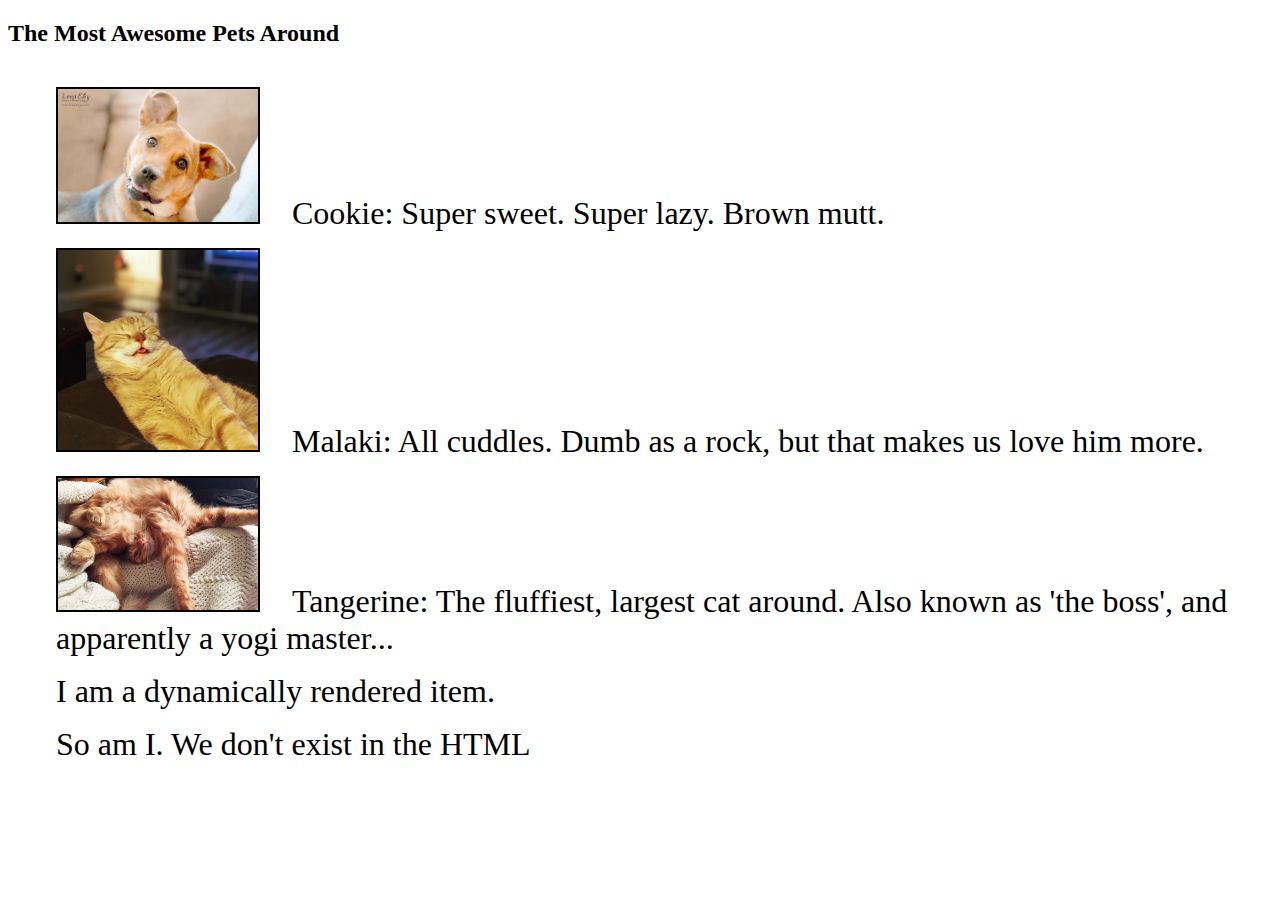
<file: class-02/events-delegation-demo/index.html>
<!DOCTYPE html>
<html>
  <head>
    <title>
      jQuery Events
    </title>
    <link rel="stylesheet" href="style.css" />
  </head>
  <body>
    <h2>The Most Awesome Pets Around</h2>
    <div id="container">
      <ul id="list">
          <li><a><img src="img/cookie.jpg" alt="cookie" />Cookie: Super sweet. Super lazy. Brown mutt.</a></li>
          <li><a><img src="img/malaki.JPG" alt="malaki" />Malaki: All cuddles. Dumb as a rock, but that makes us love him more.</a></li>
          <li><a><img src="img/tangerine.jpg" alt="tangerine" />Tangerine: The fluffiest, largest cat around. Also known as 'the boss', and apparently a yogi master...</a></li>
      </ul>
  </div>

    <script src="https://code.jquery.com/jquery-3.3.1.min.js"></script>
    <script src="app.js"></script>
  </body>
</html>
</file>
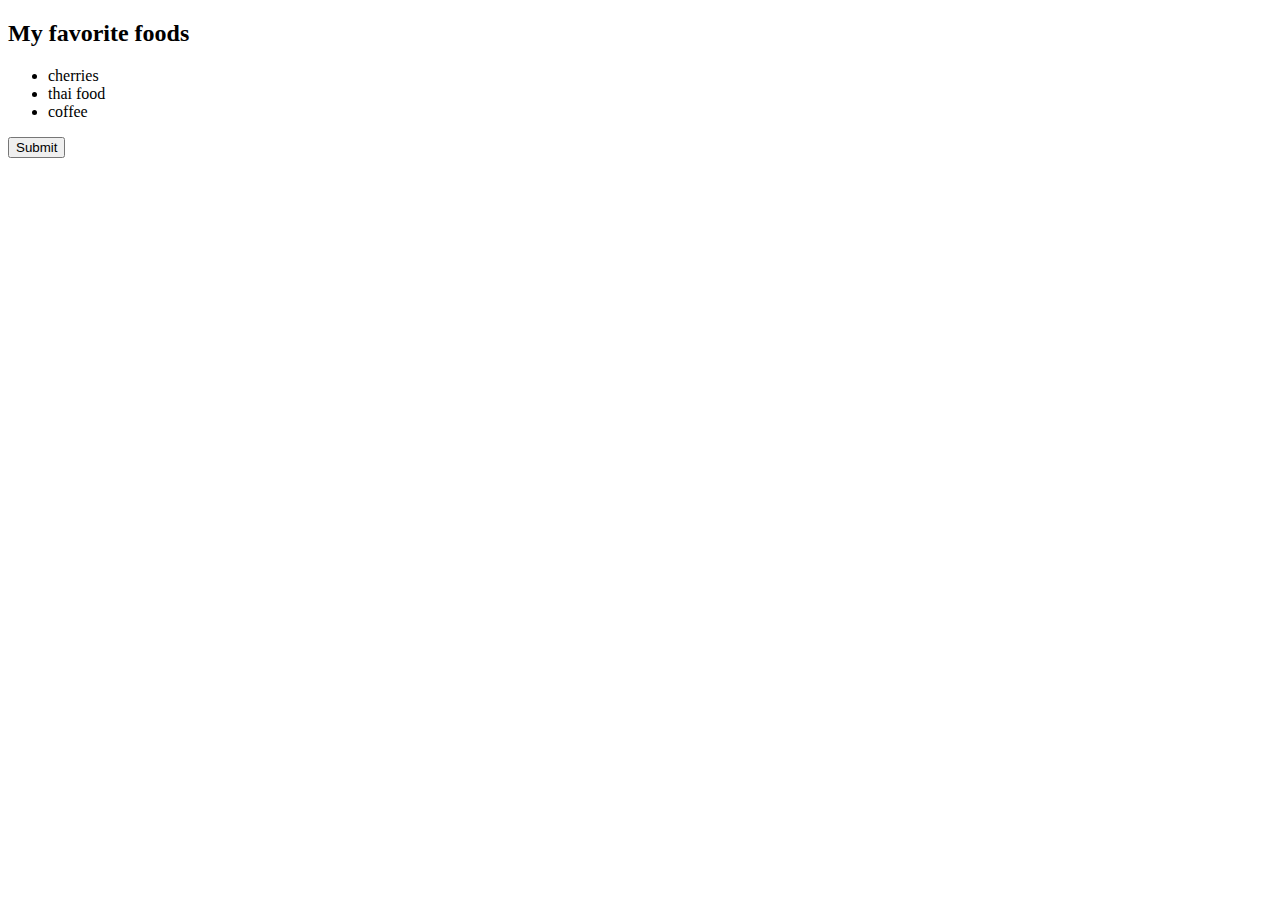
<file: class-02/selectors-demo/index.html>
<!DOCTYPE html>
<html lang="en">
<head>
  <meta charset="UTF-8">
  <meta name="viewport" content="width=<device-width>, initial-scale=1.0">
  <meta http-equiv="X-UA-Compatible" content="ie=edge">
  <title>Document</title>
</head>
<body>
  <header></header>
  <main>
    <h2>My favorite foods</h2>
    <ul>
      <li>cherries</li>
      <li>thai food</li>
      <li>coffee</li>
    </ul>
    <form id="form">
      <input type='submit'>
    </form>
  </main>
  <footer>
  </footer>
  <script src="https://code.jquery.com/jquery-3.1.1.min.js"></script>
  <script src="app.js"></script>
</body>
</html>
</file>
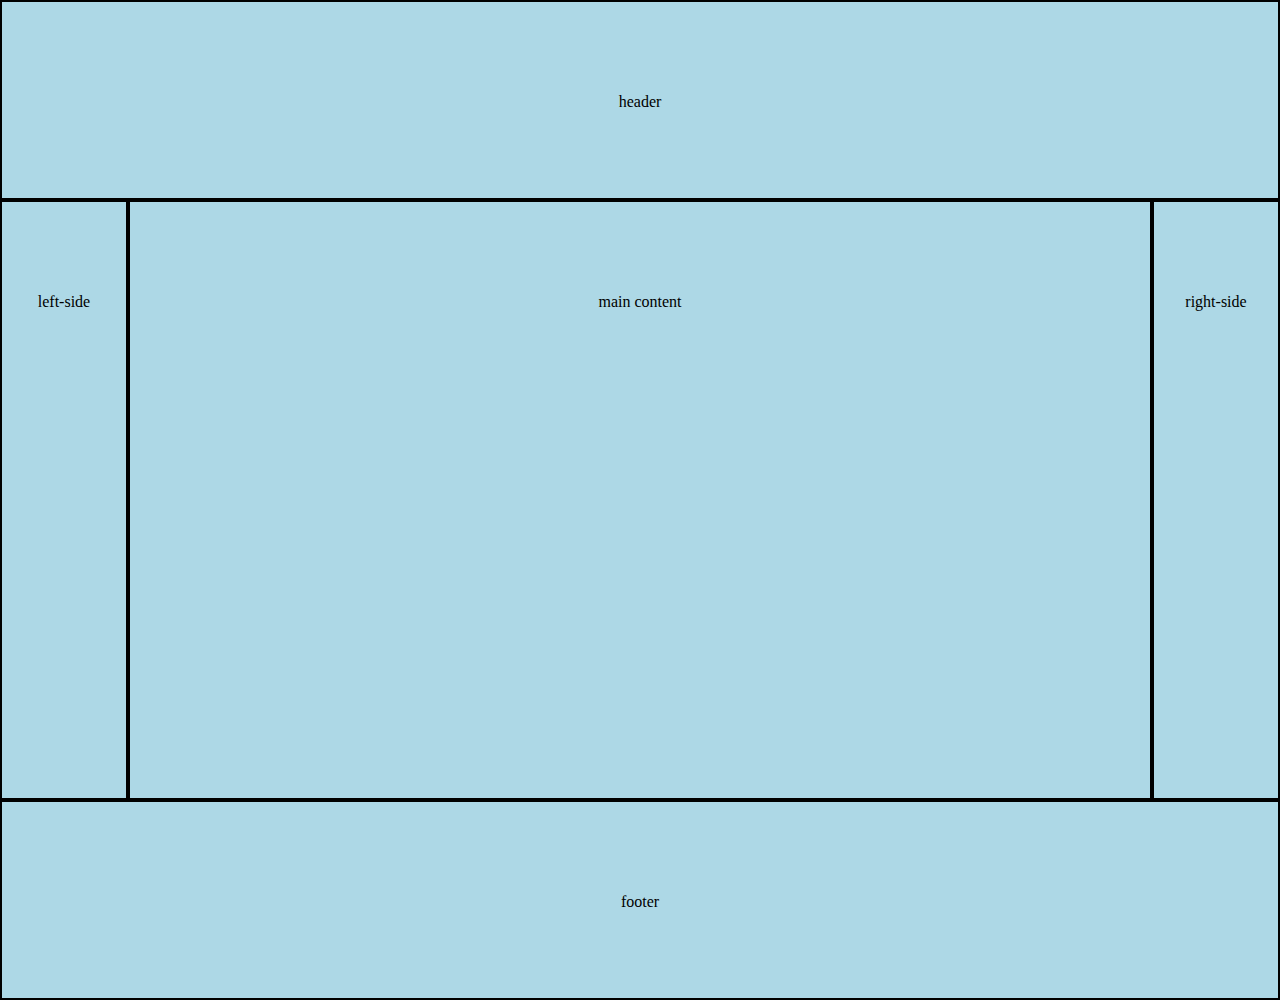
<file: class-03/demo-flexbox/index.html>
<!DOCTYPE html>
<html lang="en">
<head>
  <meta charset="UTF-8">
  <meta name="viewport" content="width=device-width, initial-scale=1.0">
  <meta http-equiv="X-UA-Compatible" content="ie=edge">
  <title>Document</title>
  <link href="reset.css" type="text/css" rel="stylesheet" />
  <link href="layout.css" type="text/css" rel="stylesheet" />
  <!-- <link href="float.css" type="text/css" rel="stylesheet" /> -->
  <link href="flex.css" type="text/css" rel="stylesheet" />
</head>
<body>
  <header id="header">header</header>
  <main>
    <div id="left">left-side</div>
    <div id="right">right-side</div>
    <div id="main">main content</div>
  </main>
  <footer id="footer">footer</footer>
</body>
</html>
</file>
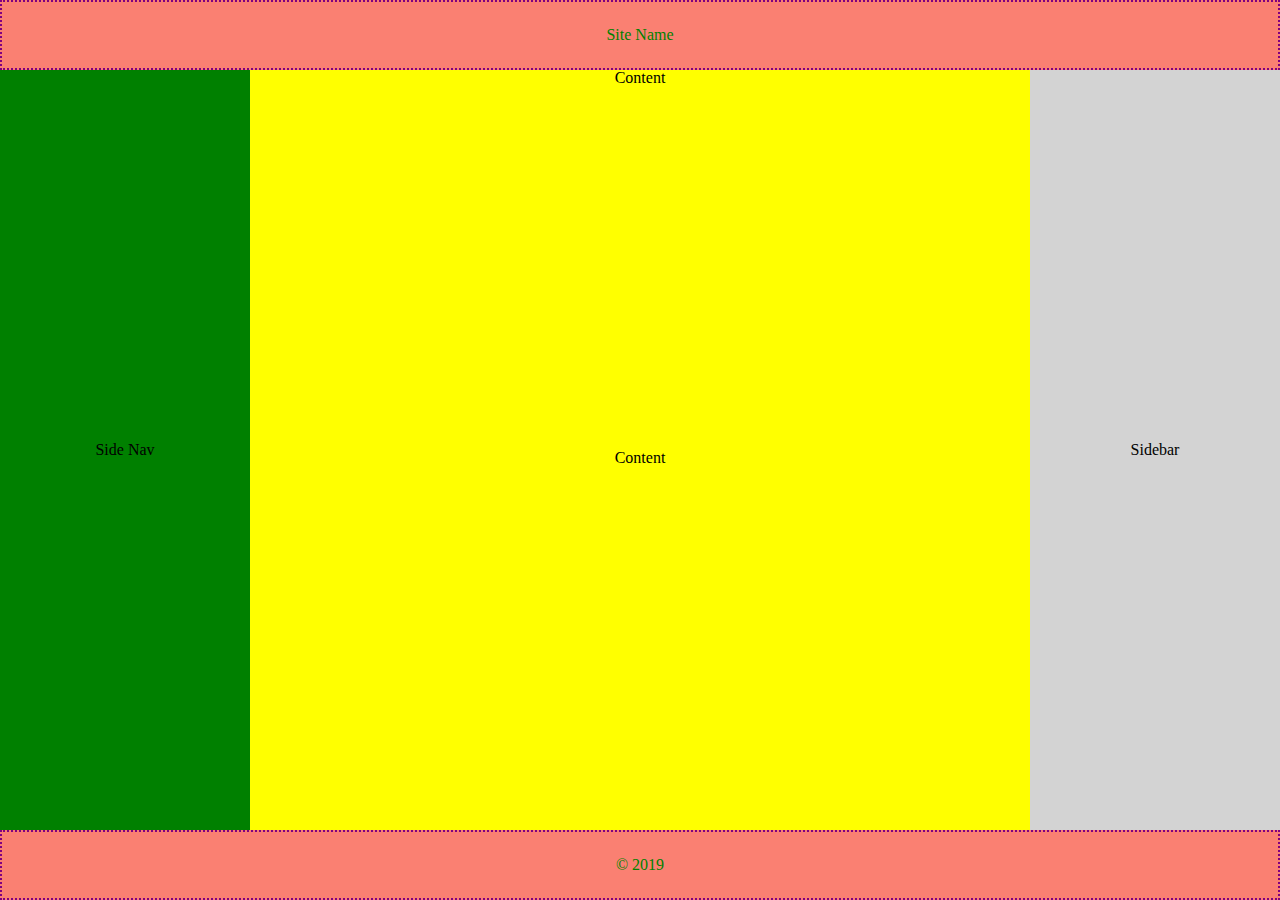
<file: class-04/demo-grid/index.html>
<!DOCTYPE html>
<html>
  <head>
    <meta name="viewport" content="width=device-width, initial-scale=1">
    <title>Demo</title>
    <link rel="stylesheet" href="reset.css" />
    <link rel="stylesheet" href="base.css" />
    <link rel="stylesheet" href="layout.css" />
    <link rel="stylesheet" href="modules.css" />
    <!-- <link rel="stylesheet" href="float.css" /> -->
    <!-- <link rel="stylesheet" href="flexbox.css" /> -->
    <link rel="stylesheet" href="grid.css" />
  </head>

  <body>
    <header class="centeredWords">
      <h1>Site Name</h1>
    </header>

    <main>

      <nav class="centeredWords"><span>Side Nav</span></nav>

      <aside class="centeredWords"><span>Sidebar</span></aside>

      <div class="content">
        <section class="deck">
          <div class="card centeredWords">
            <p>Content</p>
          </div>
        </section>
        <section class="deck">
          <div class="card centeredWords">
            <p>Content</p>
          </div>
        </section>
      </div>

    </main>

    <footer class="centeredWords">
      &copy; 2019
    </footer>
  </body>
</html>
</file>
<file: class-02/events-delegation-demo/style.css>
ul {
    font-size:2em;
}

li {
    padding: .25em;
    list-style-type: none;
}

li div {
    font-size:.5em;
    display:none;
}

li.active div {
    display:block;
}

img {
    width: 200px;
    border: 2px solid black;
    margin-right: 1em;
}
</file>
<file: class-03/demo-flexbox/layout.css>
/* start with mobile first */

header, div, footer{
  border: 2px solid black;
  box-sizing: border-box;
  background-color: lightblue;
  color: black;
  height: 200px;
  line-height: 200px;
  text-align: center;
}
</file>
<file: class-03/demo-flexbox/float.css>
@media (min-width:760px){
  #left{
    float: left;
    width: 200px;
    height: 600px;
  }

  #right{
    float: right;
    width: 200px;
    height: 600px;
  }

  #main{
    height: 600px;
  }
}
</file>
<file: class-03/demo-flexbox/flex.css>
@media(min-width: 760px){
  main{
    display: flex;
  }

  #left{
    width: 10%;
    order: 1;
    height: 600px;
  }

  #right{
    width: 10%;
    order: 3;
    height: 600px;
  }

  #main{
    width: 80%;
    order: 2;
    height: 600px;
  }
}
</file>
<file: class-04/demo-grid/base.css>
* {
  box-sizing: border-box;
}

html, body {
  height: 100%
}
</file>
<file: class-04/demo-grid/layout.css>
.centeredWords {
  display: flex;
  flex-direction: column;
  justify-content: center;
  align-items: center;
}
</file>
<file: class-04/demo-grid/modules.css>
header, footer {
  background: salmon;
  color: green;
  height: 70px;
  line-height: 70px;
  border: 2px dotted purple;
  text-align: center;
}

main {
  background: slategray;
}

.content {
  background: black;
}

aside {
  background: lightgray;
}

nav {
  background: green;
}

.deck {
  background: yellow;
}
</file>
<file: class-04/demo-grid/float.css>
@media (min-width:960px){
    main {
        height:calc(100% - 140px);
    }

    .content {
        height: 100%;
    }

    nav {
        height: 100%;
        width: 250px;
        float: left;
    }

    aside {
        height: 100%;
        width: 250px;
        float: right;
    }

    .deck {
        height: 50%;
    }
}
</file>
<file: class-04/demo-grid/flexbox.css>
@media (min-width:960px){
    body {
        display: flex;
        flex-direction: column;
    }

    main {
        display: flex;
        flex-direction: row;
        flex: 1;
    }

    aside {
        width: 250px;
        order: 3;
    }

    nav {
        order: 2;
        width: 250px;
    }

    .content{
       display: flex;
       flex-direction: column;
       order: 2;
       flex: 1; 
    }

    .deck {
        display: flex;
        flex-direction: column;
        flex: 1;
    }
}
</file>
<file: class-04/demo-grid/grid.css>
@media(min-width: 768px){
  main{
    display: grid;
    grid-template-columns: 250px 1fr 250px;
    height: calc(100% - 140px);
  }

  nav{
    order: 1;
  }

  aside{
    order: 3;
  }

  .content{
    order: 2;
    display: grid;
    grid-template-rows: 50% 50%;
  }
}
</file>
